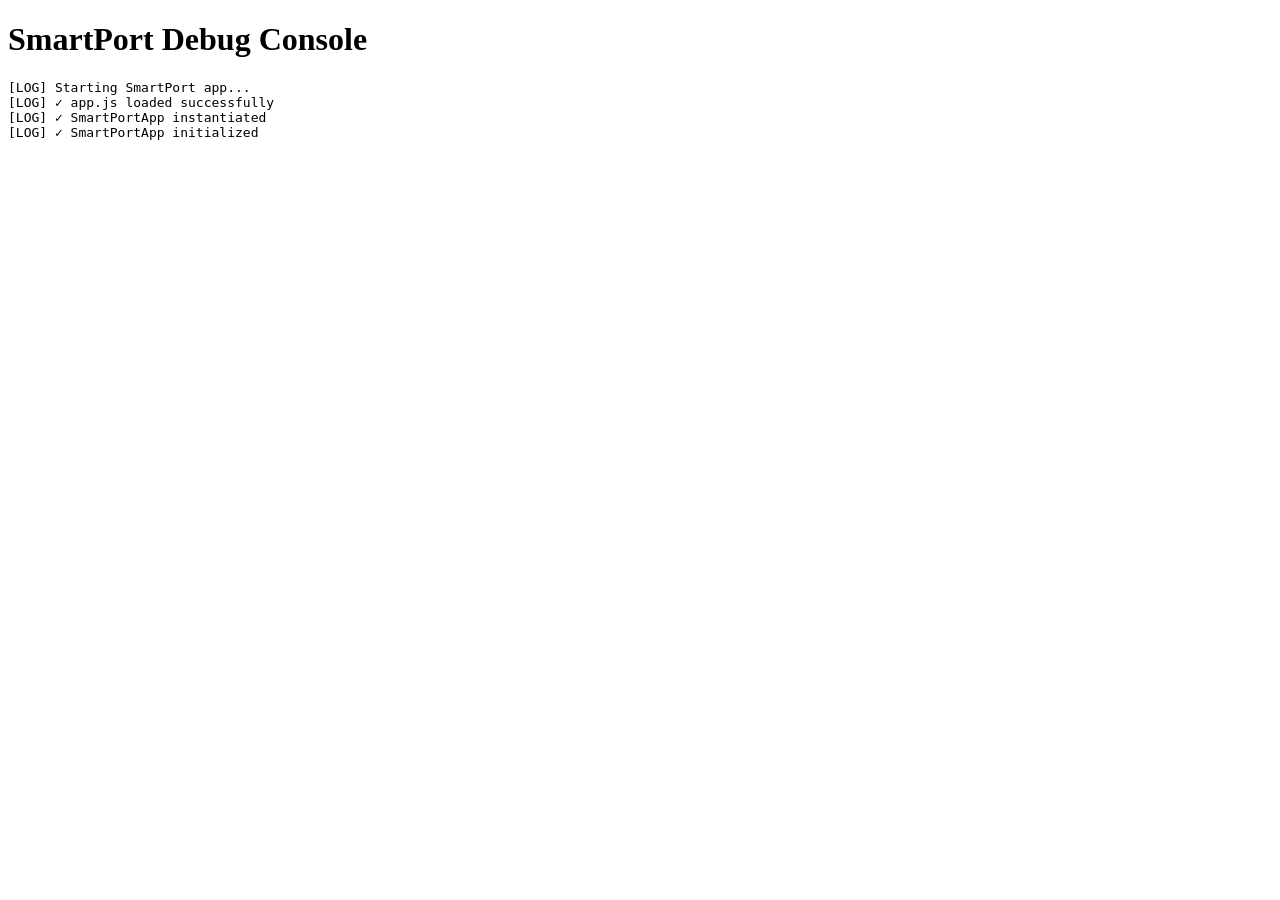
<file: frontend/debug-app.html>
<!DOCTYPE html>
<html>
<head>
    <title>SmartPort Debug</title>
</head>
<body>
    <h1>SmartPort Debug Console</h1>
    <pre id="console"></pre>

    <script>
        const consoleLogs = [];
        const originalLog = console.log;
        const originalError = console.error;

        console.log = function(...args) {
            originalLog(...args);
            consoleLogs.push('[LOG] ' + args.join(' '));
            updateConsole();
        };

        console.error = function(...args) {
            originalError(...args);
            consoleLogs.push('[ERROR] ' + args.join(' '));
            updateConsole();
        };

        window.addEventListener('error', (e) => {
            consoleLogs.push('[WINDOW ERROR] ' + e.message + ' at ' + e.filename + ':' + e.lineno);
            updateConsole();
        });

        window.addEventListener('unhandledrejection', (e) => {
            consoleLogs.push('[UNHANDLED REJECTION] ' + e.reason);
            updateConsole();
        });

        function updateConsole() {
            document.getElementById('console').textContent = consoleLogs.join('\n');
            window.scrollTo(0, document.body.scrollHeight);
        }

        console.log('Starting SmartPort app...');

        // Test imports
        import('./src/app.js')
            .then((module) => {
                console.log('✓ app.js loaded successfully');
                const app = new module.SmartPortApp('app');
                console.log('✓ SmartPortApp instantiated');
                app.init();
                console.log('✓ SmartPortApp initialized');
            })
            .catch((error) => {
                console.error('✗ Error loading app.js:', error.message);
                console.error(error.stack);
            });
    </script>
</body>
</html>
</file>
